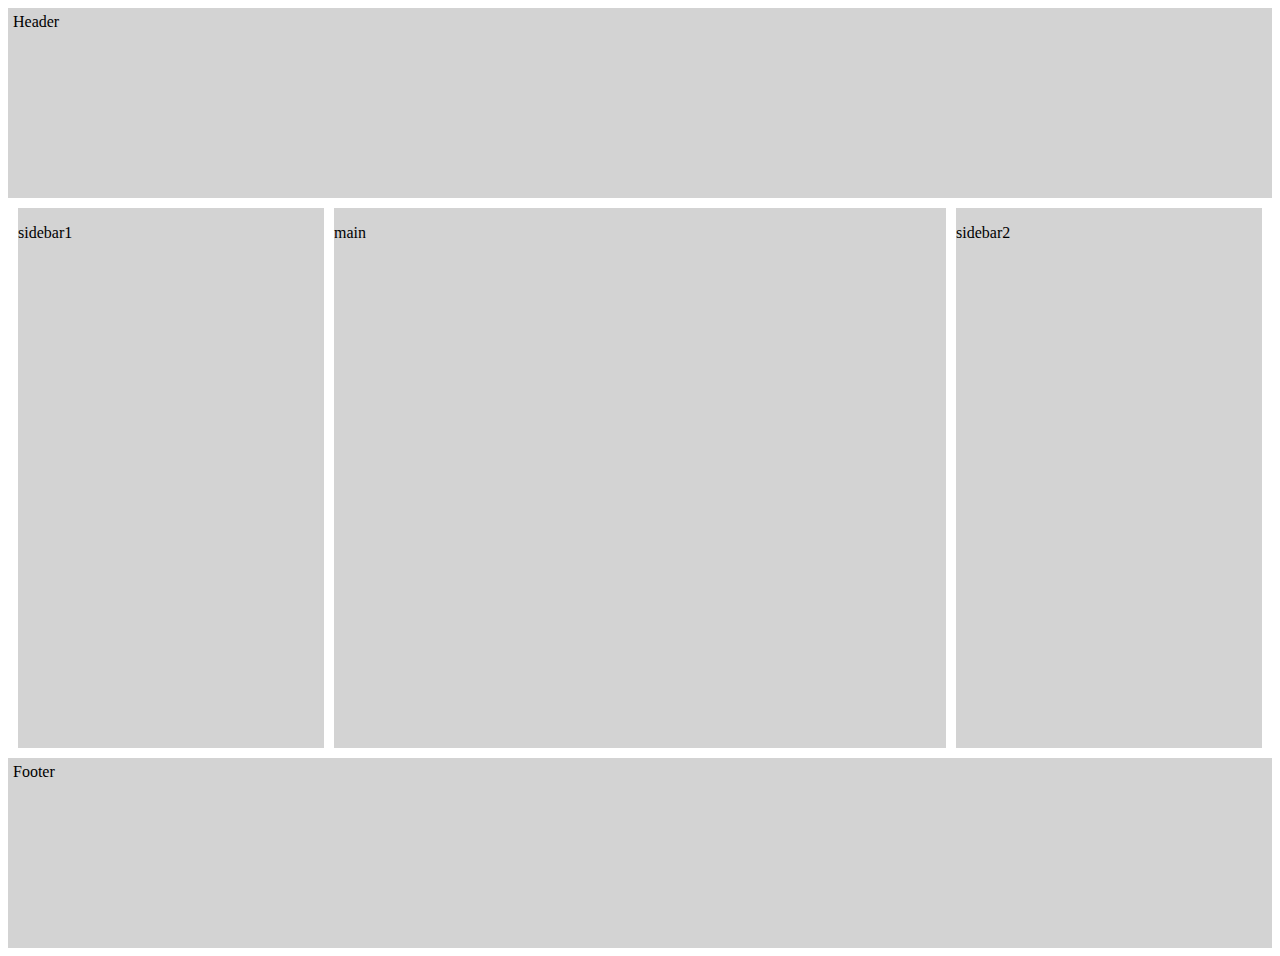
<file: layoutProjekt/index.html>
<!DOCTYPE html>
<html lang="cs">

<head>
    <meta charset="UTF-8">
    <meta name="viewport" content="width=device-width, initial-scale=1.0">
    <link rel="stylesheet" href="styles/style.css">
    <title>Flexbox a Grid layout</title>
</head>

<body class="body">
    <div class="layout">    
        <header>
            Header
        </header>
        <div class="container">
            <div class="sidebar1">
                <p>sidebar1</p>
            </div>

            <div class="main">
            <p>main</p> 
            </div> 

            <div class="sidebar2"><p>sidebar2</p></div>
        </div>

        <footer> 
            Footer
        </footer>
    </div>
</body>
</html>
</file>
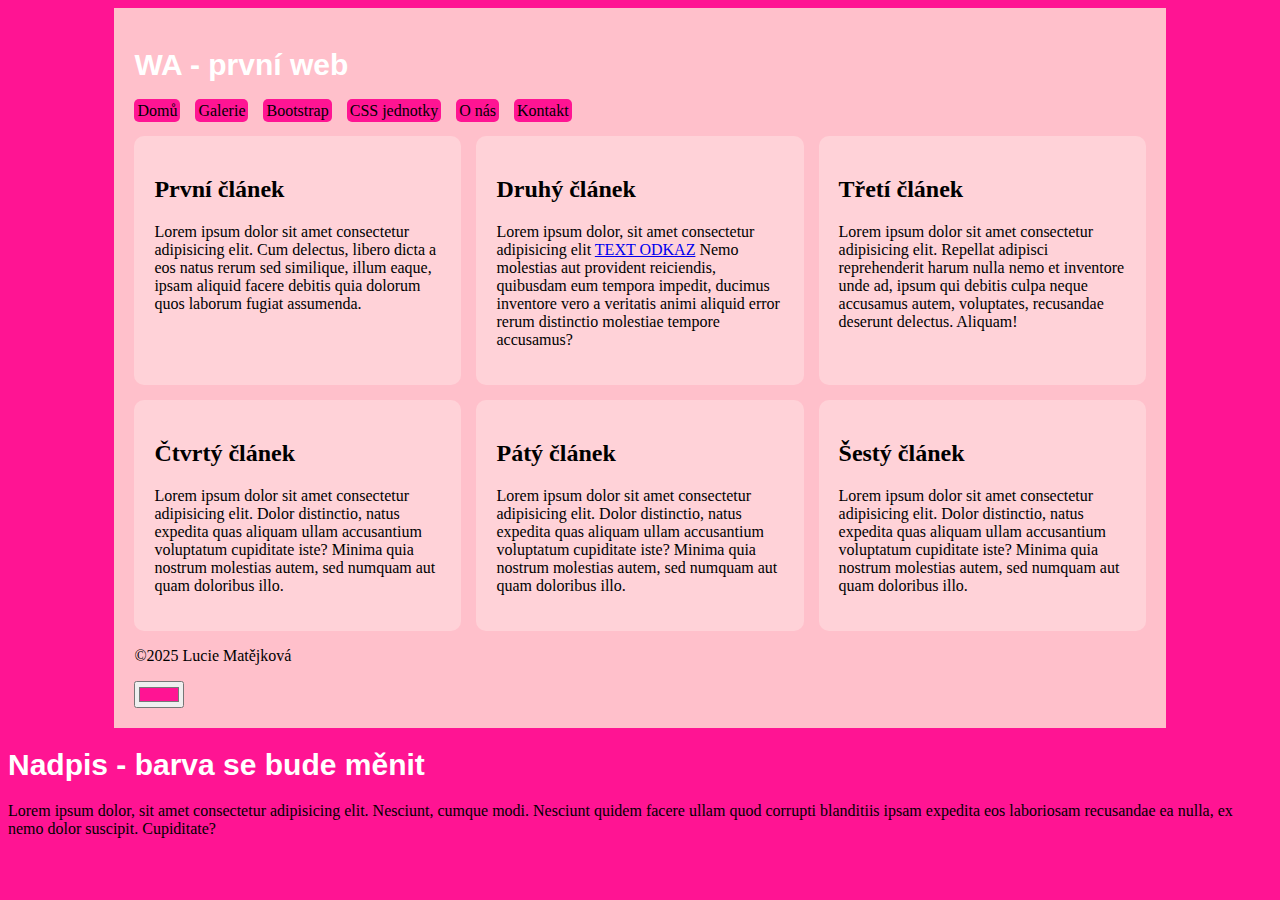
<file: Web01/index.html>
<!DOCTYPE html>
<html lang="cs">
<head>
    <meta charset="UTF-8">
    <meta name="viewport" content="width=device-width, initial-scale=1.0">
    <title>Lucie Matějková</title>
    <link rel="stylesheet" href="styles/style.css">
</head>
<body>
    <div class="page-wrapper">
        <header>
            <h1>WA - první web</h1>
        </header>
        <nav>
                <!-- Navigace pomocí odrážek -->
                <ul>
                    <li><a href="index.html">Domů</a></li>
                    <li><a href="gallery.html">Galerie</a></li>
                    <li><a href="01-Bootstrap-web/index.html">Bootstrap</a></li>
                    <li><a href="css-jednotky.html">CSS jednotky</a></li>
                    <li><a href="#">O nás</a></li>
                    <li><a href="#">Kontakt</a></li>
                    
                </ul>
        </nav>
        <main>
            <div class="content-wrapper">
                <section class="grid-container">
                    <article class="card">
                        <h2>První článek</h2>
                        <p>Lorem ipsum dolor sit amet consectetur adipisicing elit. Cum delectus, libero dicta a eos natus rerum sed similique, illum eaque, ipsam aliquid facere debitis quia dolorum quos laborum fugiat assumenda.</p>
                    </article>
                    <article class="card">
                        <h2>Druhý článek</h2>
                        <p>Lorem ipsum dolor, sit amet consectetur adipisicing elit <a href="#">TEXT ODKAZ</a> Nemo molestias aut provident reiciendis, quibusdam eum tempora impedit, ducimus inventore vero a veritatis animi aliquid error rerum distinctio molestiae tempore accusamus?</p>
                    </article>
                    <article class="card">
                        <h2>Třetí článek</h2>
                        <p>Lorem ipsum dolor sit amet consectetur adipisicing elit. Repellat adipisci reprehenderit harum nulla nemo et inventore unde ad, ipsum qui debitis culpa neque accusamus autem, voluptates, recusandae deserunt delectus. Aliquam!</p>
                    </article>
                    <article class="card">
                        <h2>Čtvrtý článek</h2>
                        <p>Lorem ipsum dolor sit amet consectetur adipisicing elit. Dolor distinctio, natus expedita quas aliquam ullam accusantium voluptatum cupiditate iste? Minima quia nostrum molestias autem, sed numquam aut quam doloribus illo.</p>
                    </article>
                    <article class="card">
                        <h2>Pátý článek</h2>
                        <p>Lorem ipsum dolor sit amet consectetur adipisicing elit. Dolor distinctio, natus expedita quas aliquam ullam accusantium voluptatum cupiditate iste? Minima quia nostrum molestias autem, sed numquam aut quam doloribus illo.</p>
                    </article>
                    <article class="card">
                        <h2>Šestý článek</h2>
                        <p>Lorem ipsum dolor sit amet consectetur adipisicing elit. Dolor distinctio, natus expedita quas aliquam ullam accusantium voluptatum cupiditate iste? Minima quia nostrum molestias autem, sed numquam aut quam doloribus illo.</p>
                    </article>
                </section>
            </div>
        </main>
        <footer>
                <p>&copy;2025 Lucie Matějková</p>
                <input type="color" id="colorPicker" value="#ff1493">
        </footer>
    </div>
    <h1>Nadpis - barva se bude měnit</h1>
    <p>Lorem ipsum dolor, sit amet consectetur adipisicing elit. Nesciunt, cumque modi. Nesciunt quidem facere ullam quod corrupti blanditiis ipsam expedita eos laboriosam recusandae ea nulla, ex nemo dolor suscipit. Cupiditate?</p>

    <script>
        const colorPicker = document.getElementById('colorPicker');
        const body = document.body;
        const textElements = document.querySelectorAll('h1, p');


        colorPicker.addEventListener('input', () => {
            const color = colorPicker.value;
            body.style.background = color;
           
            // Převod hex na RGB
            const r = parseInt(color.substr(1, 2), 16);
            const g = parseInt(color.substr(3, 2), 16);
            const b = parseInt(color.substr(5, 2), 16);
           
            // Výpočet světlosti (luminance) podle vnímání oka
            const luminance = (0.299 * r + 0.587 * g + 0.114 * b) / 255;
           
            // Pokud je světlost vysoká, nastavíme černý text, jinak bílý
            const textColor = luminance > 0.5 ? 'black' : 'white';
            textElements.forEach(el => el.style.color = textColor);
        });
    </script>
</body>
</html>
</file>
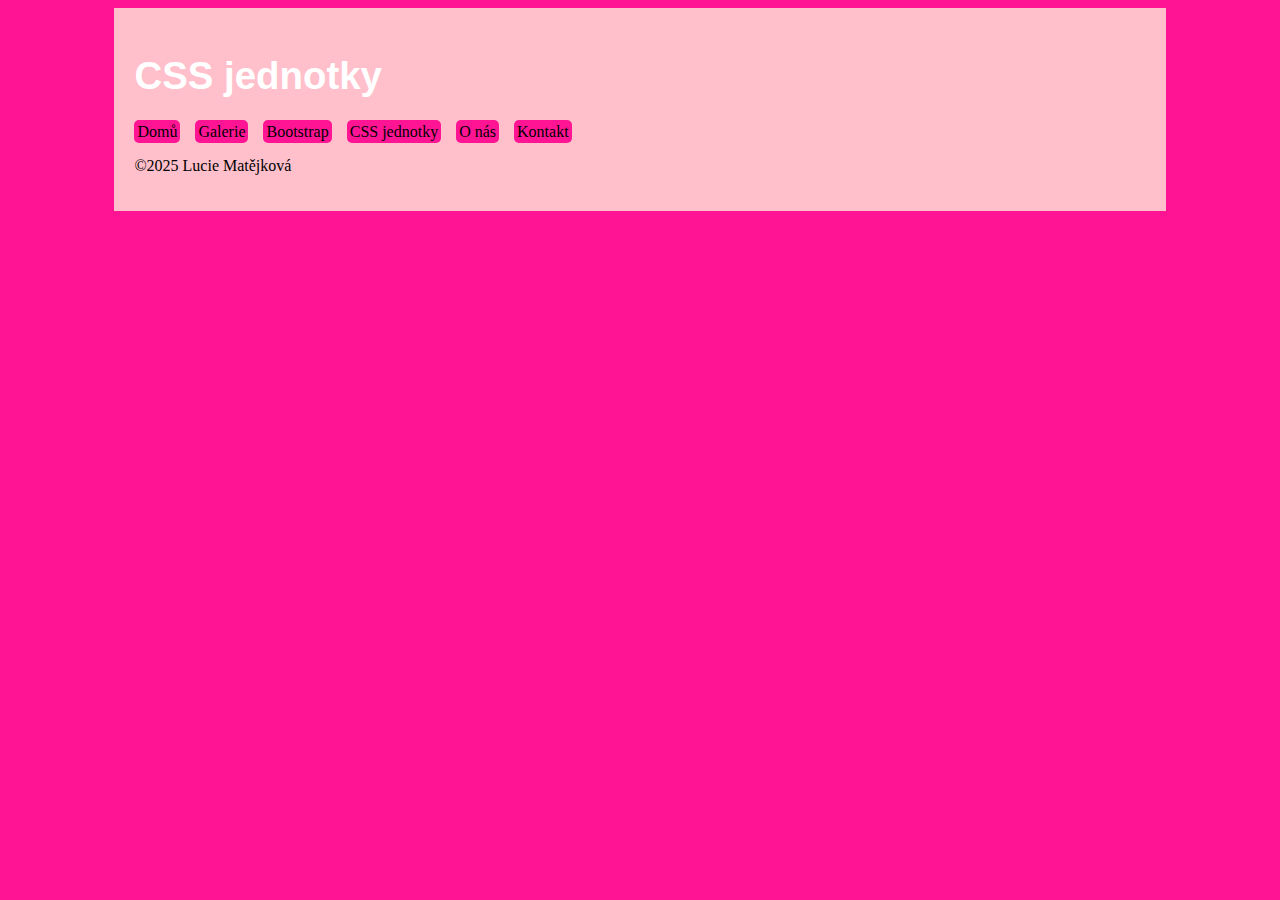
<file: Web01/css-jednotky.html>
<!DOCTYPE html>
<html lang="en">
<head>
    <meta charset="UTF-8">
    <meta name="viewport" content="width=device-width, initial-scale=1.0">
    <title>Lucie Matějková</title>
    <link rel="stylesheet" href="styles/style.css">
    <style>
        h1 { font-size: clamp(1.5rem, 3vw, 4rem); }
    </style>
</head>
<body>
    <div class="page-wrapper">
        <header>
            <!--lokalni ma nejvetsi prednost, pak jsou to styly v hlavicce a pak pripojene externi css-->
            <h1> <!--style="font-size: 50px;"--> CSS jednotky</h1>
        </header>
        <nav>
            <!-- Navigace pomocí odrážek -->
            <ul>
                <li><a href="index.html">Domů</a></li>
                <li><a href="gallery.html">Galerie</a></li>
                <li><a href="01-Bootstrap-web/index.html">Bootstrap</a></li>
                <li><a href="css-jednotky.html">CSS jednotky</a></li>
                <li><a href="#">O nás</a></li>
                <li><a href="#">Kontakt</a></li>
                
            </ul>
        </nav>
        <main>
            <div class="content-wrapper">
            </div>
        </main>
        <footer>
                <p>&copy;2025 Lucie Matějková</p>
        </footer>
    </div>
</body>
</html>
</file>
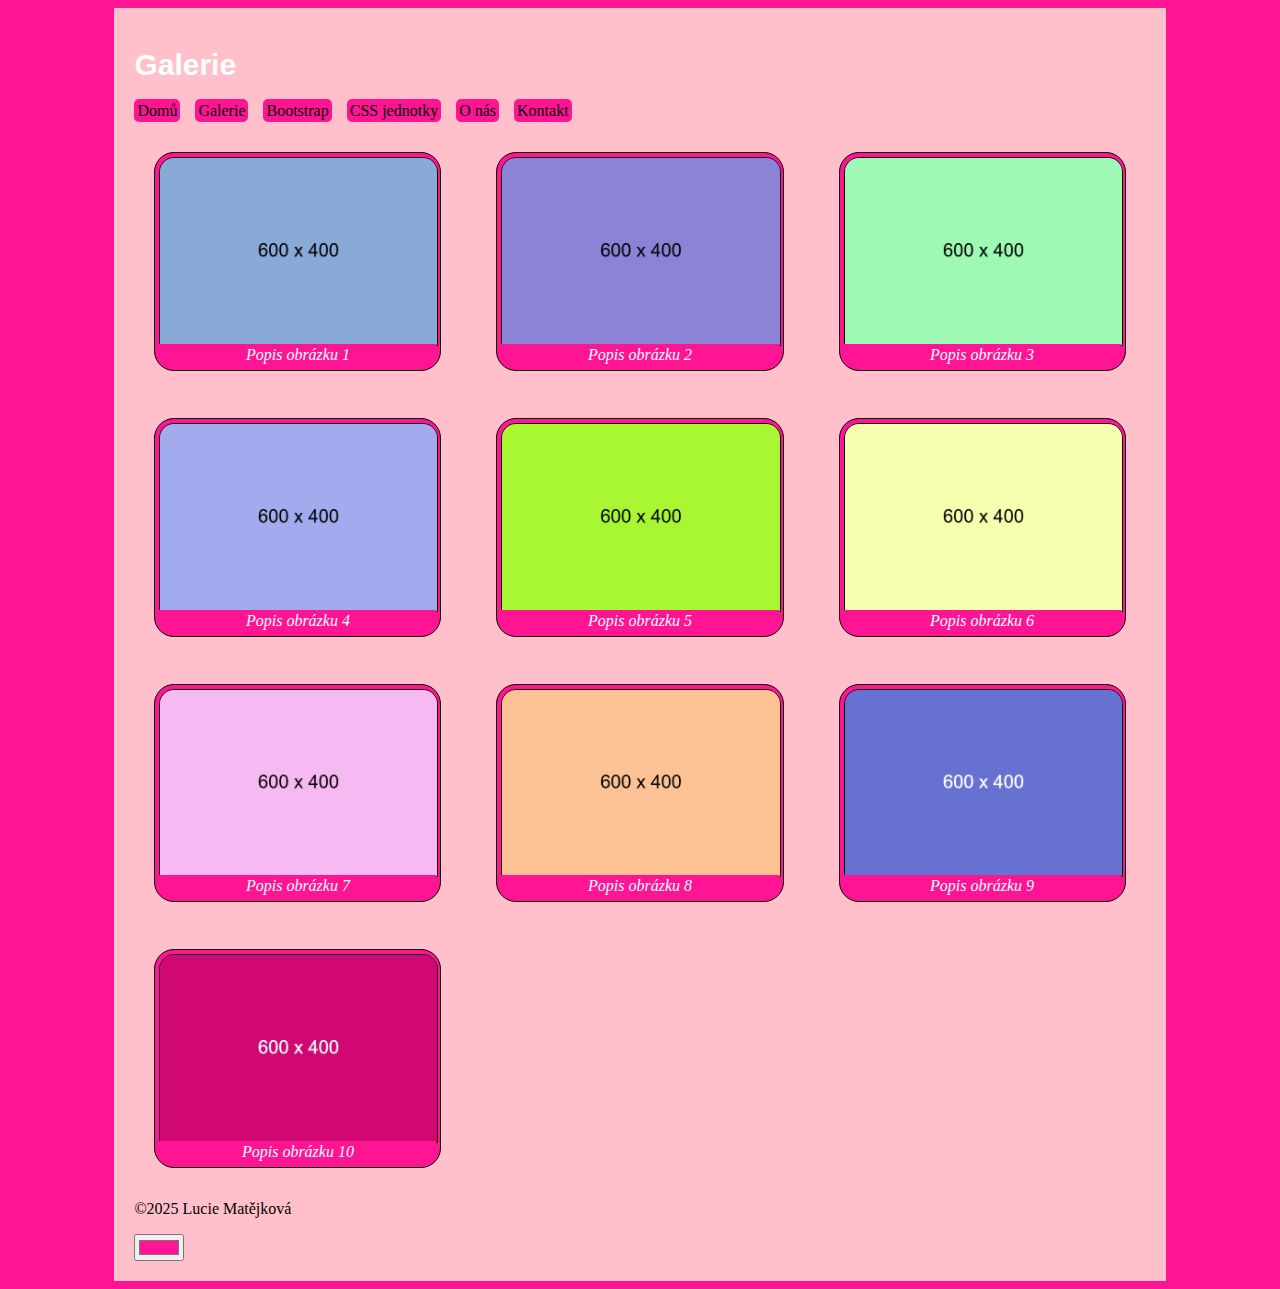
<file: Web01/gallery.html>
<!DOCTYPE html>
<html lang="cs">
<head>
    <meta charset="UTF-8">
    <meta name="viewport" content="width=device-width, initial-scale=1.0">
    <title>Lucie Matějková</title>
    <link rel="stylesheet" href="styles/style.css">
</head>
<body>
    <div class="page-wrapper">
        <header>
                <h1>Galerie</h1>
        </header>
        <nav>
                <!-- Navigace pomocí odrážek -->
                <ul>
                    <li><a href="index.html">Domů</a></li>
                    <li><a href="gallery.html">Galerie</a></li>
                    <li><a href="01-Bootstrap-web/index.html">Bootstrap</a></li>
                    <li><a href="css-jednotky.html">CSS jednotky</a></li>
                    <li><a href="#">O nás</a></li>
                    <li><a href="#">Kontakt</a></li>
                </ul>
        </nav>
        <main>
            <div class="content-wrapper">
                <section class="grid-container">
                    <figure>
                        <img src="assets/images/dummy_600x400_000000_89a9d6.png" alt="Obrázek 1">
                        <figcaption>Popis obrázku 1</figcaption>
                    </figure>
                    <figure>
                        <img src="assets/images/dummy_600x400_000000_8c82d6.png" alt="Obrázek 2">
                        <figcaption>Popis obrázku 2</figcaption>
                    </figure>
                    <figure>
                        <img src="assets/images/dummy_600x400_000000_9df9b3.png" alt="Obrázek 3">
                        <figcaption>Popis obrázku 3</figcaption>
                    </figure>
                    <figure>
                        <img src="assets/images/dummy_600x400_000000_a1abed.png" alt="Obrázek 4">
                        <figcaption>Popis obrázku 4</figcaption>
                    </figure>
                    <figure>
                        <img src="assets/images/dummy_600x400_000000_a9f733.png" alt="Obrázek 5">
                        <figcaption>Popis obrázku 5</figcaption>
                    </figure>
                    <figure>
                        <img src="assets/images/dummy_600x400_000000_f5ffaf.png" alt="Obrázek 6">
                        <figcaption>Popis obrázku 6</figcaption>
                    </figure>
                    <figure>
                        <img src="assets/images/dummy_600x400_000000_f7b9f2.png" alt="Obrázek 7">
                        <figcaption>Popis obrázku 7</figcaption>
                    </figure>
                    <figure>
                        <img src="assets/images/dummy_600x400_000000_fcc194.png" alt="Obrázek 8">
                        <figcaption>Popis obrázku 8</figcaption>
                    </figure>
                    <figure>
                        <img src="assets/images/dummy_600x400_ffffff_6671d1.png" alt="Obrázek 9">
                        <figcaption>Popis obrázku 9</figcaption>
                    </figure>
                    <figure>
                        <img src="assets/images/dummy_600x400_ffffff_d10873.png" alt="Obrázek 10">
                        <figcaption>Popis obrázku 10</figcaption>
                    </figure>
                </section>
            </div>
        </main>
        <footer>
                <p>&copy;2025 Lucie Matějková</p>
                <input type="color" id="colorPicker" value="#ff1493">
        </footer>
    </div>
    
    <script>
        const colorPicker = document.getElementById('colorPicker');
        const body = document.body;
        const textElements = document.querySelectorAll('h1, p');


        colorPicker.addEventListener('input', () => {
            const color = colorPicker.value;
            body.style.background = color;
           
            // Převod hex na RGB
            const r = parseInt(color.substr(1, 2), 16);
            const g = parseInt(color.substr(3, 2), 16);
            const b = parseInt(color.substr(5, 2), 16);
           
            // Výpočet světlosti (luminance) podle vnímání oka
            const luminance = (0.299 * r + 0.587 * g + 0.114 * b) / 255;
           
            // Pokud je světlost vysoká, nastavíme černý text, jinak bílý
            const textColor = luminance > 0.5 ? 'black' : 'white';
            textElements.forEach(el => el.style.color = textColor);
        });
    </script>
</body>
</html>
</file>
<file: layoutProjekt/styles/style.css>
header {
    grid-area: header;
    padding: 5px;
    background-color: lightgray;
    height: 20vh;
}

footer {
    grid-area: footer;
    padding: 5px;
    background-color: lightgray;
    height: 20vh;
}

/* CSS pro grid */
/* .container {
    display: grid;
    grid-template-areas:
        "header header header"
        "sidebar1 main sidebar2"
        "footer footer footer";
    grid-template-columns: 1fr 2fr 1fr;
    height: 60vh;
    grid-template-rows: auto 1fr auto;
    gap: 10px;
} */
    /* zmenit layout pokud je sidebar2 empty */
/* .container:not(:has(.sidebar2:not(:empty))) {
    grid-template-areas:
        "header header"
        "sidebar1 main"
        "footer footer";
    grid-template-columns: 1fr 3fr;
    height: 60vh;
    gap: 10px;
} */

/*   @media (max-width: 800px) {
    .container {
        grid-template-areas:
            "header"
            "sidebar1"
            "main"
            "sidebar2"
            "footer";
        grid-template-columns: 1fr;
        grid-template-rows: auto auto 1fr auto auto;
    } */
    /* pokud je sidebar2 empty */
/*     .container:not(:has(.sidebar2:not(:empty))){
        grid-template-areas:
            "header"
            "sidebar1"
            "main"
            "sidebar2"
            "footer";
        grid-template-columns: 1fr;
    }
  } */

/* .sidebar1 {
    grid-area: sidebar1;
    background-color: lightgray;
}

.main {
    grid-area: main;
    background-color: lightgray;
    
}

.sidebar2 {
    grid-area: sidebar2;
    background-color: lightgray;
    min-width: 1fr;
} */

/*css pro flexbox*/

.container {
    display: flex;
    flex: 1;
    flex-direction: row;
    gap: 10px;
    padding: 10px;
    height: 60vh;
}

@media (max-width: 600px) {
    .container {
        flex-direction: column;
    }
}

.sidebar1, .sidebar2 {
    flex: 1;
    background-color: lightgray;
}

.main {
    flex: 2;
    background-color: lightgray;
}
 
.sidebar2:empty {
    display: none;
  }
</file>
<file: Web01/styles/style.css>
/*
Syntaxe CSS

selector {
    vlastnost1: hodnota;
    vlastnost2: hodnota;
    vlastnost3: hodnota;
    vlastnost4: hodnota;
    ....
    vlastnostn: hodnota;
}
*/

body {
    background-color:#ff1493 ;/* jde tam dat hex, klikni na cverecek*/
}

h1 {
    color:white;
    font-size: 30px;
    font-family: Arial, Helvetica, sans-serif;
}

.page-wrapper {
    max-width: 80%;
    margin: 0 auto; /*zarovnání na střed*/
    background-color: pink;
    padding: 20px;
}

nav ul {
    display: flex;
    list-style: none;
    gap:15px;
    padding: 0;
}

nav a { /*pokud by tam bylo jenom a tak to plati pro vsechno, ted to pracuje jen uvnitr nav*/
    background-color: deeppink;
    text-decoration: none;
    color: black;
    padding: 3px;
    border-radius: 5px;
}

nav a:hover {
    color: rgb(255, 103, 255);
    background-color: black;
}

.card {
    background-color: rgb(255, 210, 216);
    padding: 20px;
    border-radius: 10px;
}

.grid-container {
    display: grid;
    /*grid-template-columns: auto auto;*/
    /*grid-template-columns: 1fr 2fr 1fr 1fr;*/
    grid-template-columns: repeat(auto-fit, minmax(250px,1fr));
    gap: 15px;
    
}
  
  figcaption {
    background-color: deeppink;
    color: white;
    font-style: italic;
    padding: 2px;
    text-align: center;
    border-bottom-left-radius: 15px;
    border-bottom-right-radius: 15px;
  }

  figure {
   /* display: grid;*/
    border: 1px #000000 solid;
    background-color: deeppink;
    border-radius: 20px;
    padding: 4px;
    margin: auto;
    display: grid;
    margin-top: 1em;
    margin-bottom: 1em;
    margin-left: 20px;
    margin-right: 20px;
  }

  img {
    width: 100%;
    height: 100%;
    border-top-left-radius: 15px;
    border-top-right-radius: 15px;
    border-color: black;
    border: 1px black solid;
  }
</file>
